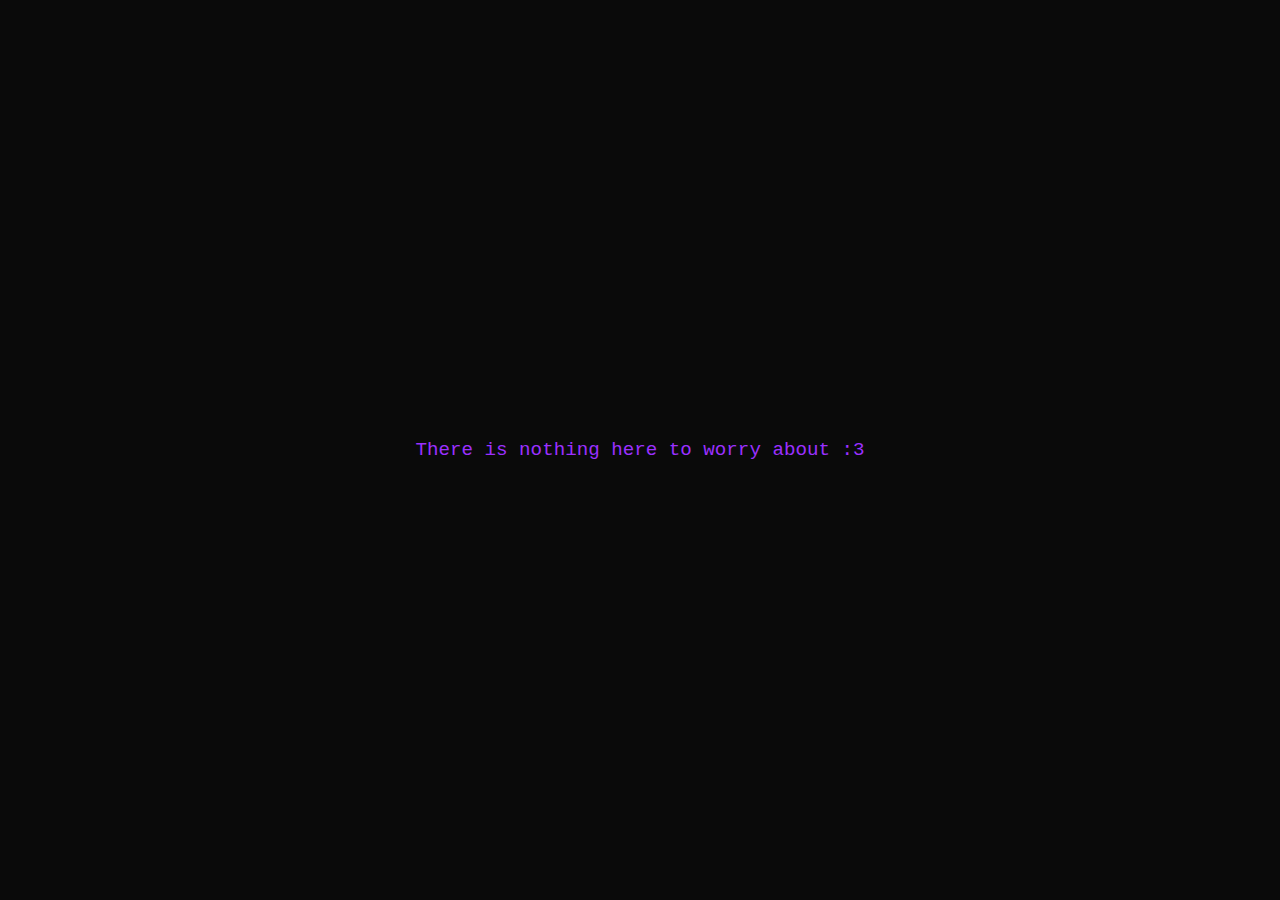
<file: pages/crpyto-1.html>
<!DOCTYPE html>
<html lang="en">
<head>
    <meta charset="UTF-8">
    <meta name="viewport" content="width=device-width, initial-scale=1.0">
    <title>-...- ..--.- ----. --- .- ---.. ----. ..--.. .--- .--- -...- . ---.. --. ---..    </title>
    <style>
        body {
            background-color: #0a0a0a;
            color: #9b30ff;  
            font-family: 'Courier New', monospace;
            height: 100vh;
            margin: 0;
            display: flex;
            justify-content: center;
            align-items: center;
            text-align: center;
        }

        .message {
            padding: 20px;
            font-size: 1.2em;
            animation: glow 2s ease-in-out infinite alternate;
        }

        @keyframes glow {
            from {
                text-shadow: 0 0 5px #9b30ff;  
            }
            to {
                text-shadow: 0 0 20px #9b30ff;  
            }
        }
    </style>
</head>
<body>
    <div class="message">
        There is nothing here to worry about :3
    </div>
    
    <!-- i love number 13 and 47 -->
     <!-- my name is morse -->
    
</body>
</html>
</file>
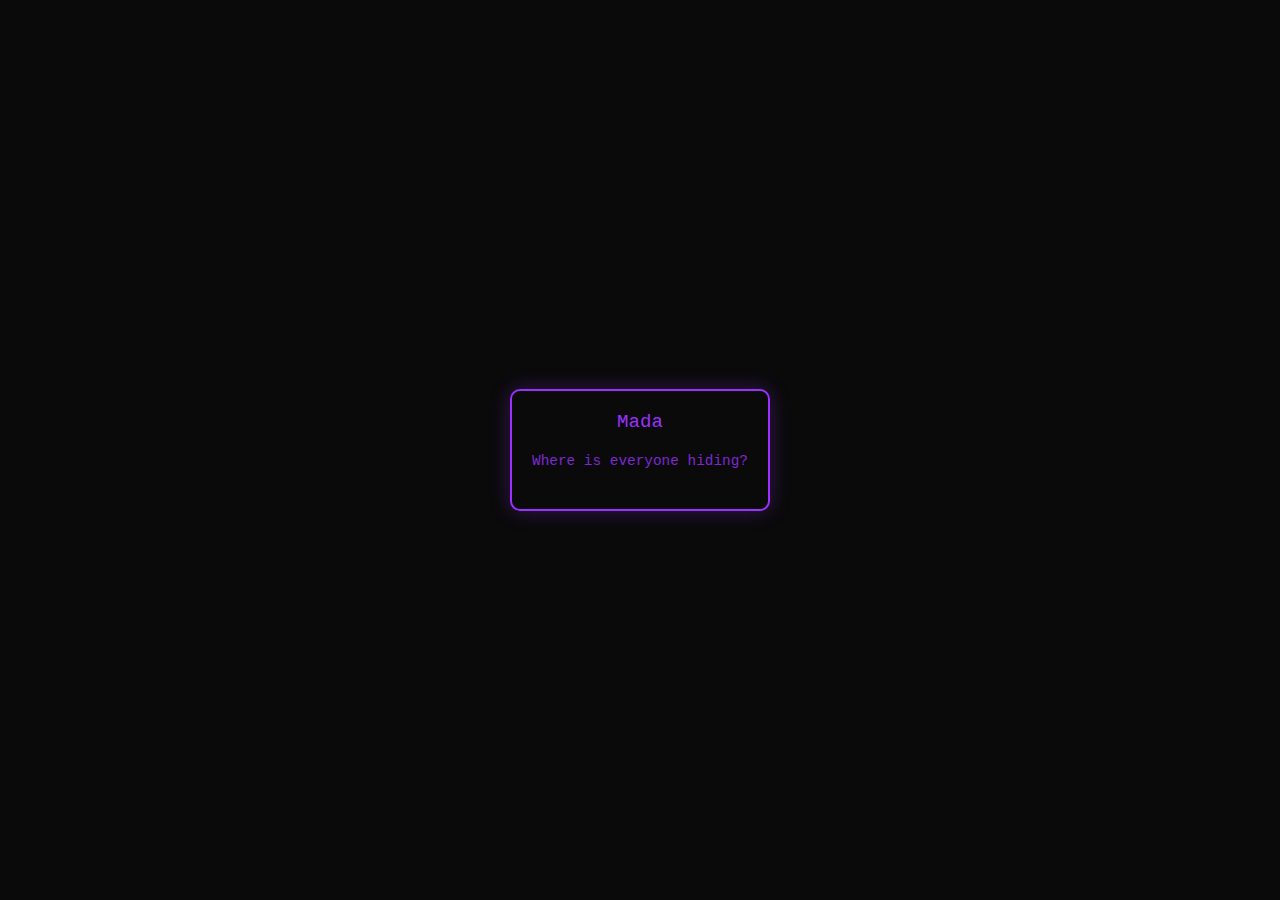
<file: pages/crypto2.1.html>
<!DOCTYPE html>
<html lang="en">
<head>
    <meta charset="UTF-8">
    <meta name="viewport" content="width=device-width, initial-scale=1.0">
    <title>mada</title>
    <style>
        body {
            background-color: #0a0a0a;
            color: #9b30ff;
            font-family: 'Courier New', monospace;
            height: 100vh;
            margin: 0;
            display: flex;
            flex-direction: column;
            justify-content: center;
            align-items: center;
            text-align: center;
        }

        .container {
            padding: 20px;
            border: 2px solid #9b30ff;
            border-radius: 10px;
            box-shadow: 0 0 20px rgba(155, 48, 255, 0.3);
            max-width: 600px;
            margin: 20px;
        }

        .message {
            font-size: 1.2em;
            margin-bottom: 20px;
            animation: glow 2s ease-in-out infinite alternate;
        }

        .congratulations {
            font-size: 0.9em;
            opacity: 0.8;
            margin-bottom: 20px;
        }

        .hidden-link {
            text-decoration: none;
            color: #9b30ff;
            cursor: pointer;
        }

        @keyframes glow {
            from {
                text-shadow: 0 0 5px #9b30ff;
            }
            to {
                text-shadow: 0 0 20px #9b30ff;
            }
        }

        .ascii-art {
            font-family: monospace;
            white-space: pre;
            margin: 20px 0;
            font-size: 0.8em;
            opacity: 0.9;
        }
    </style>
</head>
<body>
    <div class="container">
        <div class="message">
            Mada
        </div>
        <div class="congratulations">
            Where is everyone hiding<a href="2ndgames2.html" class="hidden-link">?</a> 
        </div>
    </div>
    <!-- ZGlkIHlvdSB0aGluayBpdCB3aWxsIGJlIHRoYXQgZWFzeT8ga2VlcCB0cnlpbmcgPDM= -->
</body>
</html>
</file>
